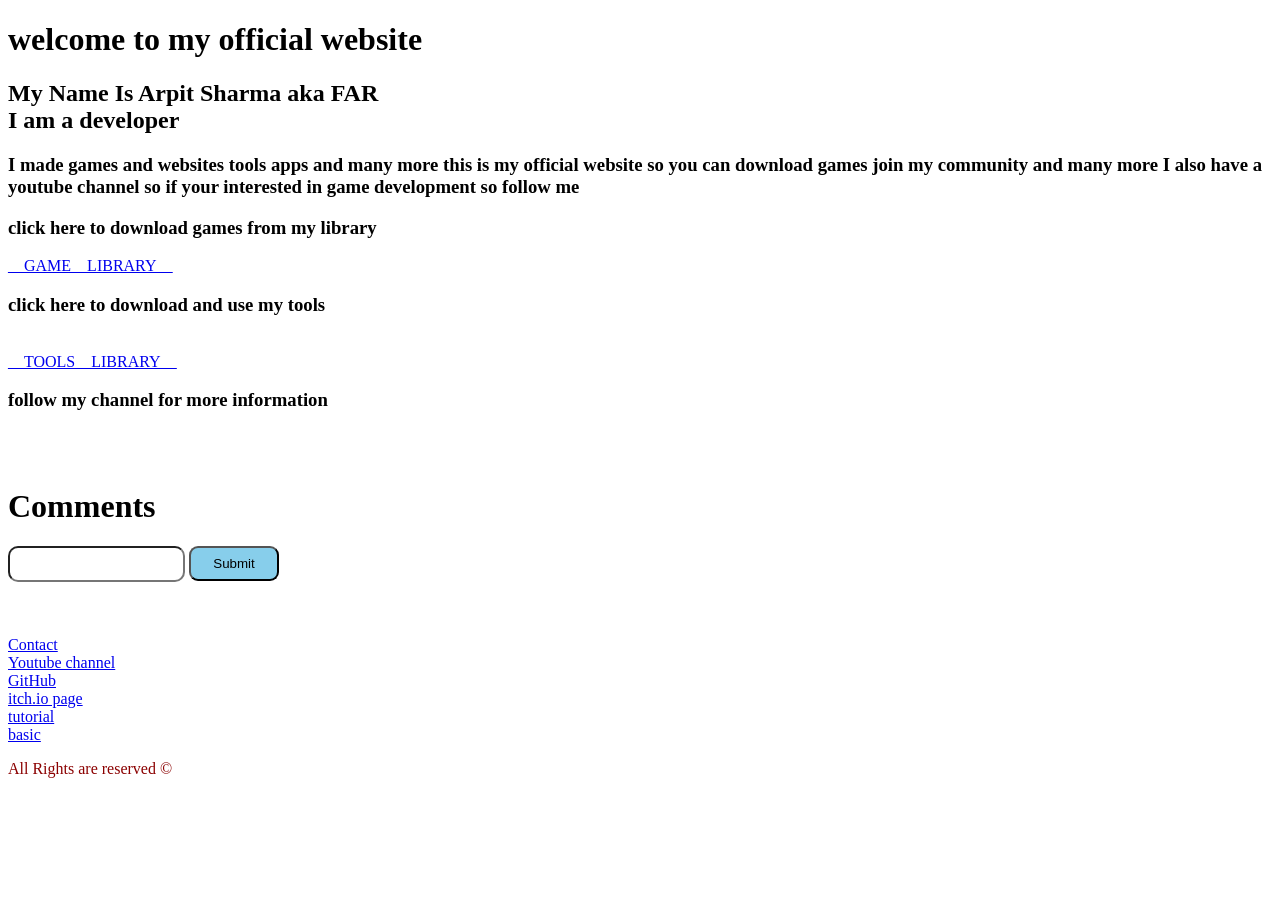
<file: index.html>
<!DOCTYPE html>
<html>

<head>
  <meta charset="UTF-8">
  <meta name="viewport" content="width=device-width, initial-scale=1">
  <title>FAR'S offcial website</title>
<link rel="stylesheet" href="style.css"/>
</head>

<body>
  <h1>welcome to my official website</h1>
  <h2>My Name Is Arpit Sharma aka FAR <br> I am a developer</h2>
  <h3>I made games and websites tools apps and many more this is my official website so you can download games join my community and many more I also have a youtube channel so if your interested in game development so follow me</h3>
  <h3>click here to download games from my library</h3>
  <a class="" href="games.html">__GAME__LIBRARY__</a>
  <br>
  <h3>click here to download and use my tools</h3>
  <br>
  <a href="tools.html">__TOOLS__LIBRARY__</a>
  <h3>follow my channel for more information</h3>
  <br>
  <br>
  <h1>Comments</h1>
  <input id="ct">
  <button id="bt">Submit</button>
  <br>
  <br>
  <br>
  <br>
  <a href="https://androime442@gmail.com">Contact</a><br>
  <a href="https://www.youtube.com/@gamesofarpit">Youtube channel</a><br>
  <a href="https://github.com/androime442-blip">GitHub</a><br>
  <a href="https://androime442-blip.itch.io/">itch.io page</a><br>
  <a href="https://www.youtube.com/@gamesofarpit">tutorial</a><br>
  <a href="#">basic</a><br>
  <p id="rights">All Rights are reserved ©</p>
</body>
<script src="main.js"></script>
</html>
</file>
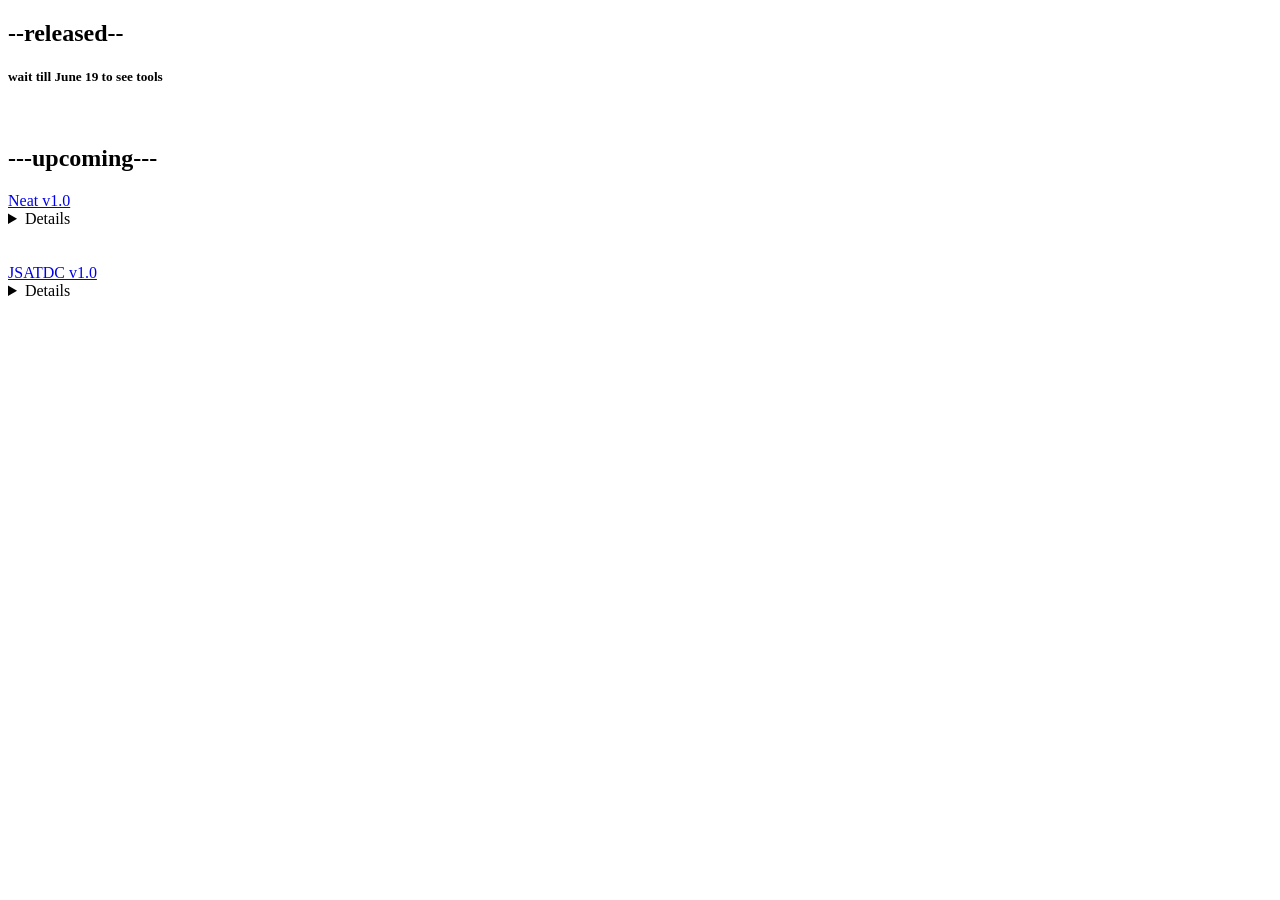
<file: tools.html>
<!DOCTYPE html>
<html>

<head>
  <meta charset="UTF-8">
  <meta name="viewport" content="width=device-width, initial-scale=1">
  <title></title>
</head>

<body>
  <h2>--released--</h3>
  <h5>wait till June 19 to see tools</h5>
  <br>
  
  <h2>---upcoming---</h3>
  <a href="#">Neat v1.0</a>
  <details>this is my open-source coding language it is used for basic tasks - in frist version includes variable data types and many more - update name: marshmallow</details>
  <br><br>
  <a href="#">JSATDC v1.0</a>
  <details id="pr">its full form is "Java-script ALPHABET TO DECIMAL CONVERTER this tool allows you can to covert alphabets to decimals like A for 1 its helpful when you want to find a key or create a storng key</details>
  
</body>

</html>
</file>
<file: style.css>
#bt{
  background-color: skyblue;
  border-radius: 9px;
  height: 35px;
  width: 90px;
}
#ct{
  border-radius: 10px;
  height: 30px;
}
#rights{
  color: darkred;
}
#link12{
  color: blue;
}
</file>
